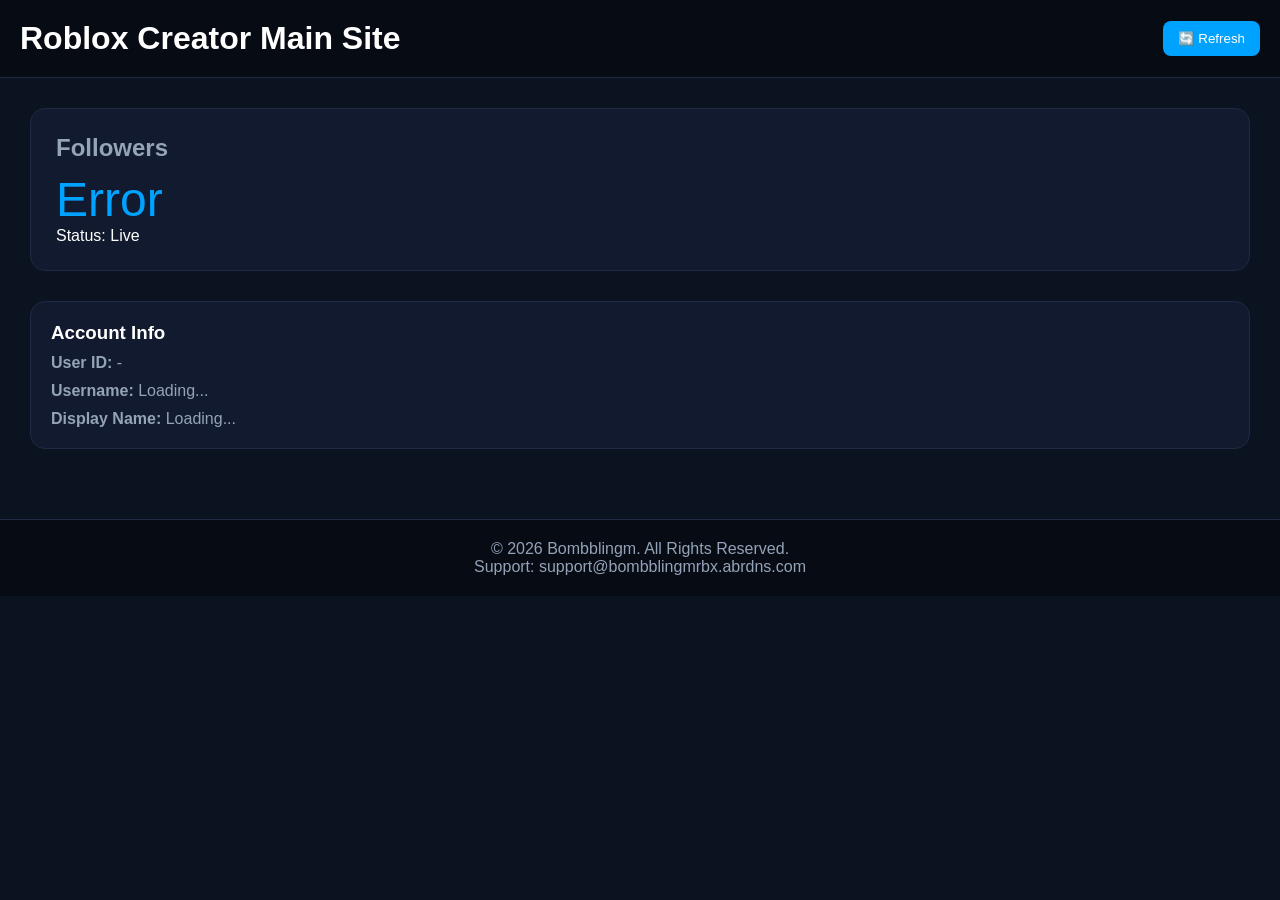
<file: Site/index.html>
<!DOCTYPE html>
<html lang="de">
<head>
  <meta charset="UTF-8">
  <meta name="viewport" content="width=device-width, initial-scale=1.0">
  <title>Creator Main Site</title>
  <link rel="stylesheet" href="style.css">
</head>

<body>

<header class="topbar">
  <h1> Roblox Creator Main Site</h1>
  <button id="refreshBtn">🔄 Refresh</button>
</header>

<main class="container">

  <section class="grid">

    <div class="card big">
      <h2>Followers</h2>
      <div id="followers">Loading...</div>
      <p>Status: Live</p>
    </div>

  </section>

  <section class="info">
    <h3>Account Info</h3>
    <p><b>User ID:</b> <span id="userId">-</span></p>
    <p><b>Username:</b> <span id="username">Loading...</span></p>
    <p><b>Display Name:</b> <span id="displayName">Loading...</span></p>
  </section>

</main>

<footer class="footer">
  <p>© 2026 Bombblingm. All Rights Reserved.</p>
  <p>Support: support@bombblingmrbx.abrdns.com</p>
</footer>

<script src="script.js"></script>
</body>
</html>
</file>
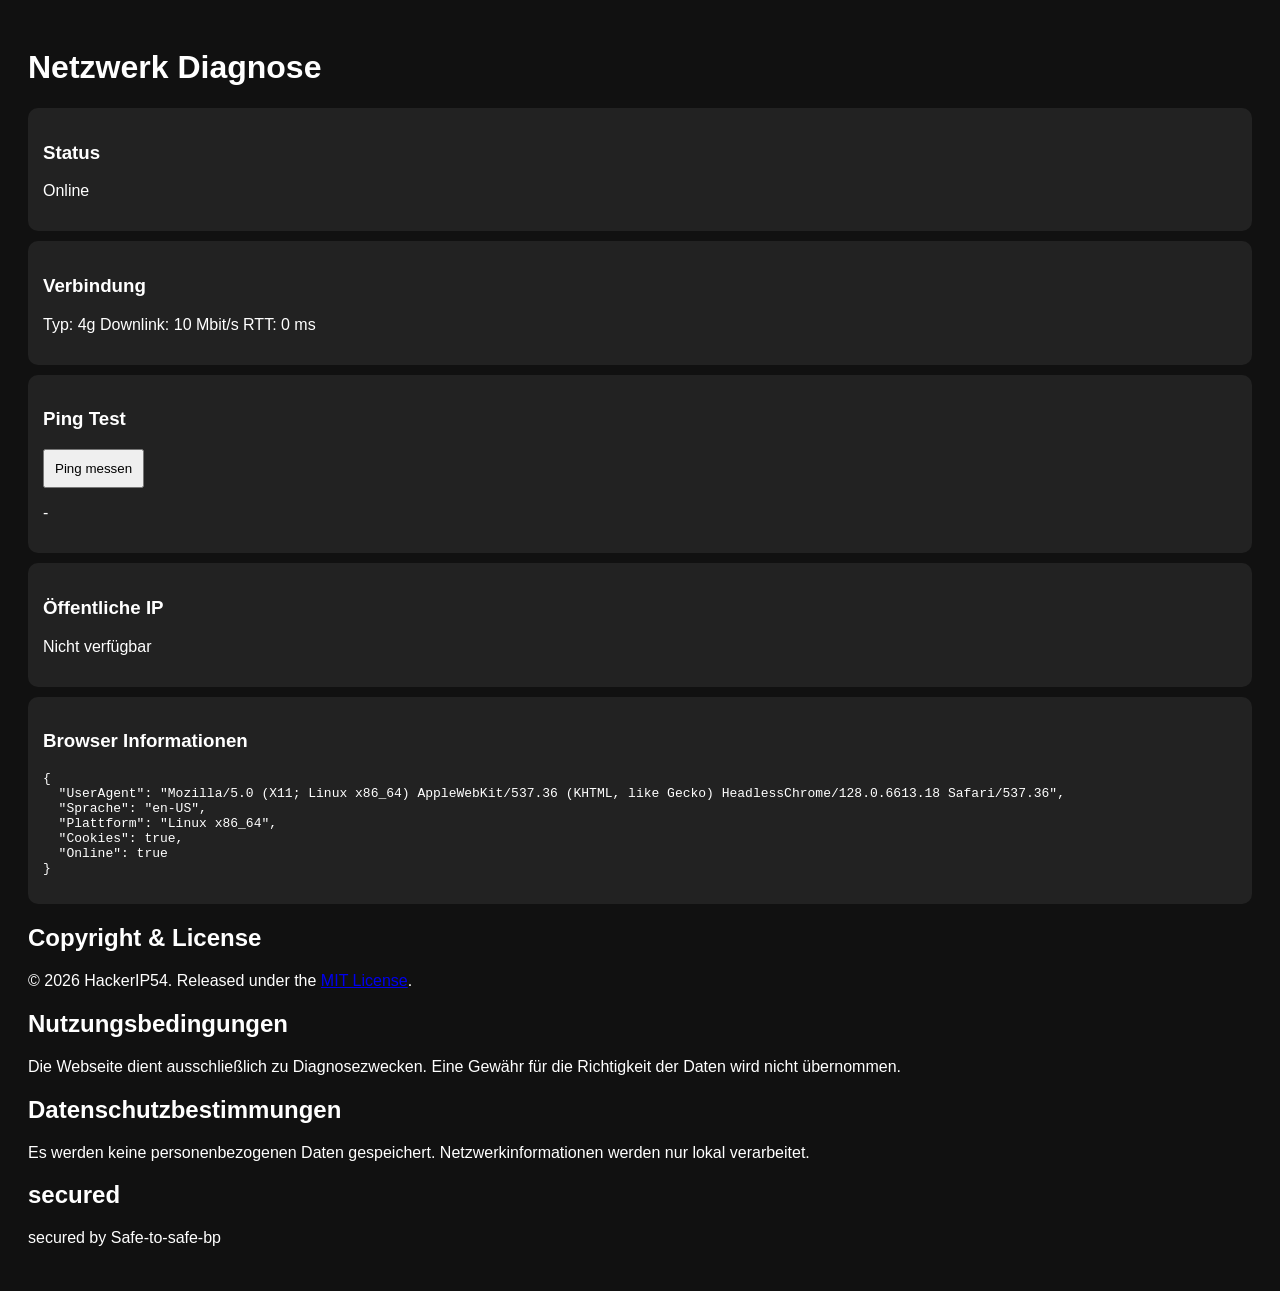
<file: Site/Tests/wlan/index.html>
<!--
  Copyright (c) 2026 hackerIP54
  Licensed under the MIT License
  See LICENSE file in the project root for full license text.
Website/Site/Tests/wlan/LICENSE
or https://github.com/hackerIP54/Website/blob/main/Site/Tests/wlan/LICENSE
-->
<!DOCTYPE html>
<html lang="de">
<head>
<meta charset="UTF-8">
<meta name="viewport" content="width=device-width, initial-scale=1.0">
<title>Netzwerk Diagnose</title>
 <!-- DON'T CHANGE DON'T CHANGE!!!!!!
   
███╗░░░███╗██╗████████╗  ██╗░░░░░██╗░█████╗░███████╗███╗░░██╗░██████╗███████╗
████╗░████║██║╚══██╔══╝  ██║░░░░░██║██╔══██╗██╔════╝████╗░██║██╔════╝██╔════╝
██╔████╔██║██║░░░██║░░░  ██║░░░░░██║██║░░╚═╝█████╗░░██╔██╗██║╚█████╗░█████╗░░
██║╚██╔╝██║██║░░░██║░░░  ██║░░░░░██║██║░░██╗██╔══╝░░██║╚████║░╚═══██╗██╔══╝░░
██║░╚═╝░██║██║░░░██║░░░  ███████╗██║╚█████╔╝███████╗██║░╚███║██████╔╝███████╗
╚═╝░░░░░╚═╝╚═╝░░░╚═╝░░░  ╚══════╝╚═╝░╚════╝░╚══════╝╚═╝░░╚══╝╚═════╝░╚══════╝
    
    -->
<style>
body{
    font-family:Arial,sans-serif;
    background:#111;
    color:white;
    padding:20px;
}

.box{
    background:#222;
    padding:15px;
    border-radius:10px;
    margin-bottom:10px;
}

button{
    padding:10px;
    cursor:pointer;
}
</style>
</head>
<body>

<h1>Netzwerk Diagnose</h1>

<div class="box">
    <h3>Status</h3>
    <p id="status">Lade...</p>
</div>

<div class="box">
    <h3>Verbindung</h3>
    <p id="type">Unbekannt</p>
</div>

<div class="box">
    <h3>Ping Test</h3>
    <button onclick="pingTest()">Ping messen</button>
    <p id="ping">-</p>
</div>

<div class="box">
    <h3>Öffentliche IP</h3>
    <p id="ip">Lade...</p>
</div>

<div class="box">
    <h3>Browser Informationen</h3>
    <pre id="browser"></pre>
</div>

<h2>Copyright & License</h2>
<p>© 2026 HackerIP54. Released under the <a href="https://web.bombblingmrbx.abrdns.com/Site/Tests/wlan/LICENSE">MIT License</a>.</p>


<h2>Nutzungsbedingungen</h2>
<p>
Die Webseite dient ausschließlich zu Diagnosezwecken.
Eine Gewähr für die Richtigkeit der Daten wird nicht übernommen.
</p>

<h2>Datenschutzbestimmungen</h2>
<p>
Es werden keine personenbezogenen Daten gespeichert.
Netzwerkinformationen werden nur lokal verarbeitet.
</p>





</p>
<h2>secured</h2>
<p>secured by Safe-to-safe-bp</p>

<script>
function updateStatus(){
    document.getElementById("status").textContent =
        navigator.onLine ? "Online" : "Offline";
}

async function pingTest(){
    const start = performance.now();

    try{
        await fetch("https://www.google.com/favicon.ico?"+Date.now(),{
            mode:"no-cors"
        });

        const ping = Math.round(performance.now()-start);

        document.getElementById("ping").textContent =
            ping+" ms";
    }catch{
        document.getElementById("ping").textContent =
            "Fehler";
    }
}

async function getIP(){
    try{
        const res = await fetch("https://api.ipify.org?format=json");
        const data = await res.json();

        document.getElementById("ip").textContent =
            data.ip;
    }catch{
        document.getElementById("ip").textContent =
            "Nicht verfügbar";
    }
}

function browserInfo(){
    const info = {
        UserAgent:navigator.userAgent,
        Sprache:navigator.language,
        Plattform:navigator.platform,
        Cookies:navigator.cookieEnabled,
        Online:navigator.onLine
    };

    document.getElementById("browser").textContent =
        JSON.stringify(info,null,2);
}

if(navigator.connection){
    document.getElementById("type").textContent =
        `
Typ: ${navigator.connection.effectiveType}
Downlink: ${navigator.connection.downlink} Mbit/s
RTT: ${navigator.connection.rtt} ms
`;
}

updateStatus();
browserInfo();
getIP();

setInterval(updateStatus,1000);
 console.log(`





 
███╗░░░███╗██╗████████╗  ██╗░░░░░██╗░█████╗░███████╗███╗░░██╗░██████╗███████╗
████╗░████║██║╚══██╔══╝  ██║░░░░░██║██╔══██╗██╔════╝████╗░██║██╔════╝██╔════╝
██╔████╔██║██║░░░██║░░░  ██║░░░░░██║██║░░╚═╝█████╗░░██╔██╗██║╚█████╗░█████╗░░
██║╚██╔╝██║██║░░░██║░░░  ██║░░░░░██║██║░░██╗██╔══╝░░██║╚████║░╚═══██╗██╔══╝░░
██║░╚═╝░██║██║░░░██║░░░  ███████╗██║╚█████╔╝███████╗██║░╚███║██████╔╝███████╗
╚═╝░░░░░╚═╝╚═╝░░░╚═╝░░░  ╚══════╝╚═╝░╚════╝░╚══════╝╚═╝░░╚══╝╚═════╝░╚══════╝





`);
</script>

</body>
</html>
</file>
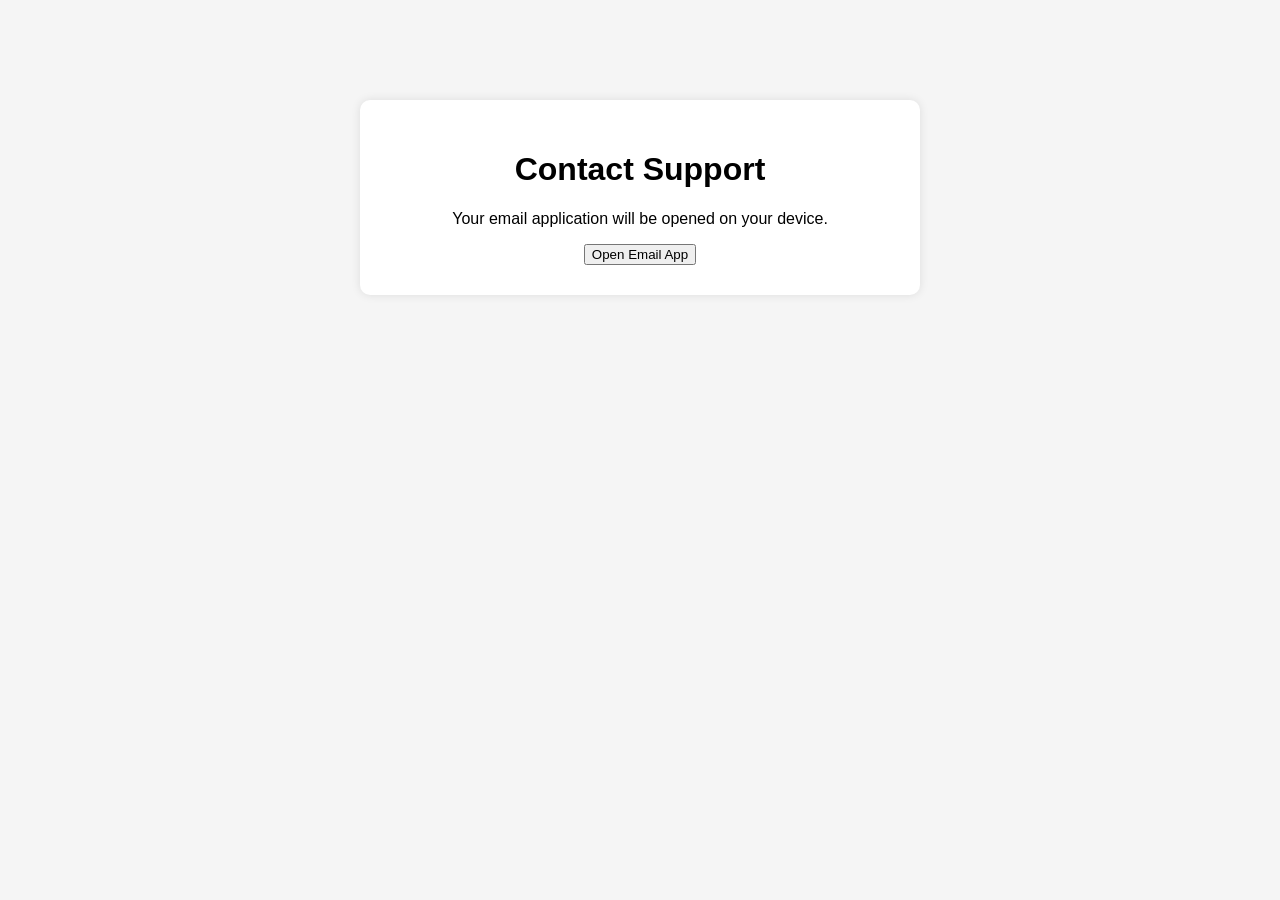
<file: Site/auto/$Support.html>
<!DOCTYPE html>
<html lang="en">
<head>
<meta charset="UTF-8">
<meta name="viewport" content="width=device-width, initial-scale=1.0">
<title>Contact Support</title>

<style>
body{
    font-family: Arial, sans-serif;
    text-align:center;
    margin-top:100px;
    background:#f5f5f5;
}

.container{
    background:white;
    padding:30px;
    max-width:500px;
    margin:auto;
    border-radius:10px;
    box-shadow:0 0 10px rgba(0,0,0,0.1);
}

.warning{
    color:#d9534f;
    font-weight:bold;
    display:none;
    margin-top:15px;
}

.hidden-ad{
    height:1px;
    width:1px;
    position:absolute;
    left:-9999px;
}
</style>
</head>
<body>

<div class="container">
    <h1>Contact Support</h1>

    <p>
        Your email application will be opened on your device.
    </p>

    <button id="openMail">
        Open Email App
    </button>

    <div id="adblockWarning" class="warning">
        Ad Blocker Detected. Please disable your ad blocker and reload the page.
    </div>
</div>

<div class="hidden-ad adsbox"></div>

<script>
window.addEventListener("load", function () {

    // Simple adblock detection
    setTimeout(() => {
        const ad = document.querySelector(".adsbox");

        if (!ad || ad.offsetHeight === 0) {
            document.getElementById("adblockWarning").style.display = "block";
        }
    }, 100);

    document.getElementById("openMail").addEventListener("click", () => {
        window.location.href =
            "mailto:support@bombblingmrbx.abrdns.com";
    });

});
</script>

</body>
</html>
</file>
<file: Site/style.css>
*{
  margin:0;
  padding:0;
  box-sizing:border-box;
  font-family:Arial;
}

body{
  background:#0b1220;
  color:white;
}

/* Topbar */
.topbar{
  display:flex;
  justify-content:space-between;
  align-items:center;
  padding:20px;
  background:#070b14;
  border-bottom:1px solid #1f2a44;
}

button{
  background:#00a2ff;
  border:none;
  padding:10px 15px;
  border-radius:8px;
  color:white;
  cursor:pointer;
}

/* Layout */
.container{
  padding:30px;
}

/* Card */
.card{
  background:#111a2e;
  padding:25px;
  border-radius:15px;
  border:1px solid #1f2a44;
}

.big h2{
  color:#94a3b8;
}

#followers{
  font-size:3rem;
  color:#00a2ff;
  margin-top:10px;
}

/* Info */
.info{
  margin-top:30px;
  background:#111a2e;
  padding:20px;
  border-radius:15px;
  border:1px solid #1f2a44;
}

.info p{
  margin-top:10px;
  color:#94a3b8;
}

/* Footer */
.footer{
  margin-top:40px;
  padding:20px;
  text-align:center;
  background:#070b14;
  border-top:1px solid #1f2a44;
  color:#94a3b8;
}
</file>
